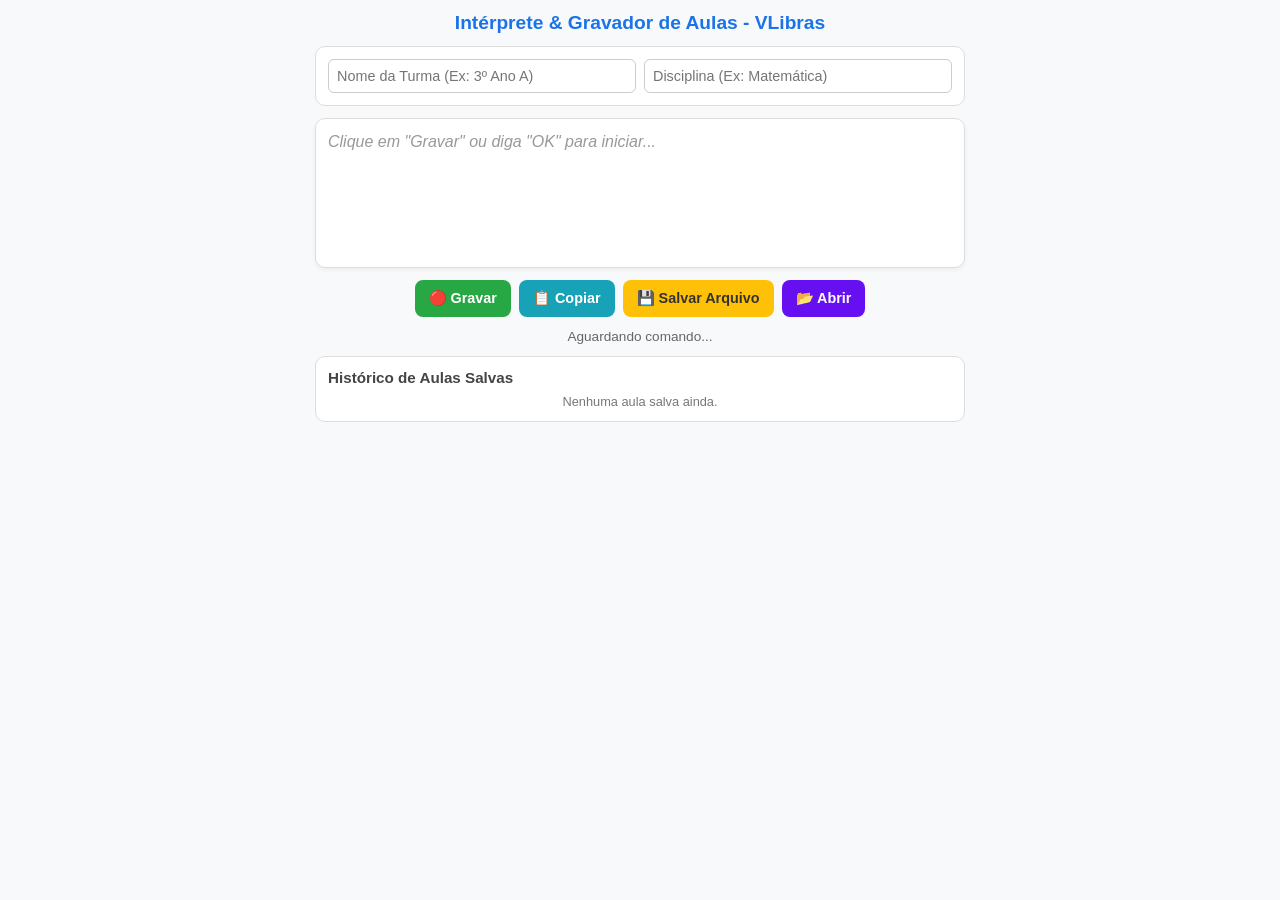
<file: index-1.html>
<!DOCTYPE html>
<html lang="pt-BR">
<head>
    <meta charset="UTF-8">
    <meta name="viewport" content="width=device-width, initial-scale=1.0">
    <title>Intérprete & Gravador de Aulas - VLibras</title>
    <style>
        * {
            box-sizing: border-box;
            margin: 0;
            padding: 0;
            font-family: -apple-system, BlinkMacSystemFont, "Segoe UI", Roboto, Helvetica, Arial, sans-serif;
        }

        body {
            background-color: #f8f9fa;
            color: #333;
            display: flex;
            flex-direction: column;
            min-height: 100vh;
            padding: 12px;
        }

        header {
            text-align: center;
            margin-bottom: 12px;
        }

        header h1 {
            font-size: 1.2rem;
            color: #1a73e8;
        }

        .container-principal {
            flex: 1;
            display: flex;
            flex-direction: column;
            gap: 12px;
            max-width: 650px;
            width: 100%;
            margin: 0 auto;
        }

        .painel-dados {
            background: #fff;
            padding: 12px;
            border-radius: 10px;
            border: 1px solid #ddd;
            display: grid;
            grid-template-columns: 1fr 1fr;
            gap: 8px;
        }

        .painel-dados input {
            padding: 8px;
            border: 1px solid #ccc;
            border-radius: 6px;
            font-size: 0.9rem;
            width: 100%;
        }

        .caixa-transcricao {
            height: 150px;
            background: #fff;
            border: 1px solid #ddd;
            border-radius: 10px;
            padding: 12px;
            overflow-y: auto;
            font-size: 1rem;
            line-height: 1.4;
            box-shadow: 0 2px 4px rgba(0,0,0,0.05);
        }

        .placeholder-texto {
            color: #999;
            font-style: italic;
        }

        .painel-controle {
            display: flex;
            justify-content: center;
            align-items: center;
            gap: 8px;
            flex-wrap: wrap;
        }

        .btn {
            padding: 10px 14px;
            border: none;
            border-radius: 8px;
            font-size: 0.9rem;
            font-weight: bold;
            cursor: pointer;
            color: white;
            transition: opacity 0.2s;
        }

        .btn:hover { opacity: 0.9; }

        #btn-gravar { background-color: #28a745; }
        #btn-gravar.gravando { background-color: #dc3545; animation: pulse 1.5s infinite; }
        #btn-parar { background-color: #6c757d; display: none; }
        #btn-copiar { background-color: #17a2b8; }
        #btn-salvar { background-color: #ffc107; color: #333; }
        #btn-abrir-arquivo { background-color: #6610f2; }

        @keyframes pulse {
            0% { transform: scale(1); }
            50% { transform: scale(1.03); }
            100% { transform: scale(1); }
        }

        .status-texto {
            text-align: center;
            font-size: 0.85rem;
            color: #666;
        }

        .painel-historico {
            background: #fff;
            border: 1px solid #ddd;
            border-radius: 10px;
            padding: 12px;
            max-height: 180px;
            overflow-y: auto;
        }

        .painel-historico h3 {
            font-size: 0.95rem;
            margin-bottom: 8px;
            color: #444;
        }

        .lista-aulas {
            list-style: none;
            display: flex;
            flex-direction: column;
            gap: 6px;
        }

        .item-aula {
            background: #f1f3f4;
            padding: 8px;
            border-radius: 6px;
            display: flex;
            justify-content: space-between;
            align-items: center;
            font-size: 0.85rem;
        }

        .item-aula .acoes-item {
            display: flex;
            gap: 4px;
        }

        .item-aula button {
            background: #1a73e8;
            color: white;
            border: none;
            padding: 4px 8px;
            border-radius: 4px;
            cursor: pointer;
            font-size: 0.75rem;
        }
    </style>
</head>
<body>

    <header>
        <h1>Intérprete & Gravador de Aulas - VLibras</h1>
    </header>

    <div class="container-principal">
        <div class="painel-dados">
            <input type="text" id="input-turma" placeholder="Nome da Turma (Ex: 3º Ano A)">
            <input type="text" id="input-disciplina" placeholder="Disciplina (Ex: Matemática)">
        </div>

        <div class="caixa-transcricao" id="caixa-texto">
            <span class="placeholder-texto">Clique em "Gravar" ou diga "OK" para iniciar...</span>
        </div>

        <div class="painel-controle">
            <button class="btn" id="btn-gravar">🔴 Gravar</button>
            <button class="btn" id="btn-parar">⏹️ Parar</button>
            <button class="btn" id="btn-copiar">📋 Copiar</button>
            <button class="btn" id="btn-salvar">💾 Salvar Arquivo</button>
            <label class="btn" id="btn-abrir-arquivo" style="cursor: pointer;">
                📂 Abrir <input type="file" id="input-arquivo-local" accept=".txt" style="display: none;">
            </label>
        </div>
        <div class="status-texto" id="status-ouvindo">Aguardando comando...</div>

        <div class="painel-historico">
            <h3>Histórico de Aulas Salvas</h3>
            <ul class="lista-aulas" id="lista-aulas">
                <li style="color: #777; font-size: 0.8rem; text-align: center;">Nenhuma aula salva ainda.</li>
            </ul>
        </div>
    </div>

    <!-- Estrutura oficial do VLibras -->
    <div vw class="enabled">
        <div vw-access-button class="active"></div>
        <div vw-plugin-wrapper>
            <div class="vw-plugin-top-wrapper"></div>
        </div>
    </div>

    <script src="https://vlibras.gov.br/app/vlibras-plugin.js"></script>
    <script>
        // Inicializa o widget do VLibras
        new window.VLibras.Widget('https://vlibras.gov.br/app');

        const btnGravar = document.getElementById('btn-gravar');
        const btnParar = document.getElementById('btn-parar');
        const btnCopiar = document.getElementById('btn-copiar');
        const btnSalvar = document.getElementById('btn-salvar');
        const inputArquivoLocal = document.getElementById('input-arquivo-local');
        const statusOuvindo = document.getElementById('status-ouvindo');
        const caixaTexto = document.getElementById('caixa-texto');
        const inputTurma = document.getElementById('input-turma');
        const inputDisciplina = document.getElementById('input-disciplina');
        const listaAulas = document.getElementById('lista-aulas');

        let textoAcumulado = "";
        let recognition = null;
        let gravando = false;
        let threadTraducaoAtiva = null;
        let ultimoTextoEnviadoVLibras = "";

        const SpeechRecognition = window.SpeechRecognition || window.webkitSpeechRecognition;

        if (!SpeechRecognition) {
            alert("Seu navegador não suporta reconhecimento de voz. Utilize o Google Chrome.");
        } else {
            recognition = new SpeechRecognition();
            recognition.lang = 'pt-BR';
            recognition.continuous = true;
            recognition.interimResults = true;

            recognition.onstart = () => {
                gravando = true;
                btnGravar.classList.add('gravando');
                btnGravar.textContent = "Gravando...";
                btnParar.style.display = "inline-block";
                statusOuvindo.textContent = "Ouvindo e traduzindo em segundo plano... (Diga 'OK pare' para encerrar)";
                
                // Inicia a thread de leitura automática contínua para o VLibras
                iniciarThreadTraducao();
            };

            recognition.onresult = (event) => {
                let transcricaoAtual = '';
                for (let i = event.resultIndex; i < event.results.length; i++) {
                    transcricaoAtual += event.results[i][0].transcript;
                }

                let textoMinusculo = transcricaoAtual.toLowerCase();
                if (textoMinusculo.includes("ok pare") || textoMinusculo.includes("pare")) {
                    pararGravacao();
                    return;
                }

                let textoFinalExibicao = textoAcumulado + " " + transcricaoAtual;
                caixaTexto.innerHTML = `<p>${textoFinalExibicao}</p>`;
                caixaTexto.scrollTop = caixaTexto.scrollHeight;
            };

            recognition.onerror = (event) => {
                console.error("Erro de áudio:", event.error);
            };

            recognition.onend = () => {
                if (gravando) {
                    try { recognition.start(); } catch(e) {}
                }
            };
        }

        // Thread em segundo plano que envia o texto automaticamente para o VLibras processar sem cliques
        function iniciarThreadTraducao() {
            if (threadTraducaoAtiva) clearInterval(threadTraducaoAtiva);
            
            threadTraducaoAtiva = setInterval(() => {
                if (!gravando) {
                    clearInterval(threadTraducaoAtiva);
                    return;
                }
                const textoAtual = caixaTexto.innerText.trim();
                // Envia apenas se houver novo conteúdo gerado
                if (textoAtual && textoAtual !== ultimoTextoEnviadoVLibras && !textoAtual.includes("Clique em")) {
                    ultimoTextoEnviadoVLibras = textoAtual;
                    enviarParaVLibrasEmSegundoPlano(textoAtual);
                }
            }, 1500); // Verifica a cada 1.5 segundos em segundo plano
        }

        function iniciarGravacao() {
            if (!recognition) return;
            try {
                recognition.start();
            } catch(e) {}
        }

        function pararGravacao() {
            if (!recognition) return;
            gravando = false;
            try { recognition.stop(); } catch(e) {}
            if (threadTraducaoAtiva) clearInterval(threadTraducaoAtiva);
            
            textoAcumulado = caixaTexto.innerText;
            btnGravar.classList.remove('gravando');
            btnGravar.textContent = "🔴 Gravar";
            btnParar.style.display = "none";
            statusOuvindo.textContent = "Gravação pausada.";
        }

        btnGravar.addEventListener('click', () => {
            if (!gravando) iniciarGravacao();
        });

        btnParar.addEventListener('click', () => {
            pararGravacao();
        });

        btnCopiar.addEventListener('click', () => {
            navigator.clipboard.writeText(caixaTexto.innerText).then(() => {
                alert("Texto copiado!");
            });
        });

        // Salvar Arquivo (Gera um arquivo .txt físico e salva no histórico)
        btnSalvar.addEventListener('click', () => {
            const turma = inputTurma.value.trim() || "Turma_Geral";
            const disciplina = inputDisciplina.value.trim() || "Disciplina_Geral";
            const conteudo = caixaTexto.innerText.trim();

            if (!conteudo || conteudo.includes("Clique em")) {
                alert("Não há conteúdo para salvar.");
                return;
            }

            const agora = new Date();
            const dataStr = agora.toLocaleDateString('pt-BR').replace(/\//g, '-');
            const horaStr = agora.toLocaleTimeString('pt-BR', {hour: '2-digit', minute:'2-digit'}).replace(/:/g, 'h');
            
            // Formato do nome do arquivo: Data e Hora - Turma - Disciplina
            const nomeBaseArquivo = `${dataStr}_${horaStr} - ${turma} - ${disciplina}`;

            // 1. Baixar o arquivo .txt fisicamente para o dispositivo
            const blob = new Blob([conteudo], { type: 'text/plain;charset=utf-8' });
            const url = URL.createObjectURL(blob);
            const a = document.createElement('a');
            a.href = url;
            a.download = `${nomeBaseArquivo}.txt`;
            document.body.appendChild(a);
            a.click();
            document.body.removeChild(a);
            URL.revokeObjectURL(url);

            // 2. Salvar no histórico local do app
            const aulaSalva = {
                id: Date.now(),
                nome: `${dataStr} ${horaStr} - ${turma} - ${disciplina}`,
                conteudo: conteudo
            };

            let historico = JSON.parse(localStorage.getItem('historico_aulas') || '[]');
            historico.unshift(aulaSalva);
            localStorage.setItem('historico_aulas', JSON.stringify(historico));

            carregarHistorico();
            alert("Arquivo salvo e baixado com sucesso!");
        });

        // Abrir Arquivo de texto local (.txt) salvo anteriormente
        inputArquivoLocal.addEventListener('change', (event) => {
            const arquivo = event.target.files[0];
            if (!arquivo) return;

            const reader = new FileReader();
            reader.onload = function(e) {
                const textoLido = e.target.result;
                caixaTexto.innerHTML = `<p>${textoLido}</p>`;
                textoAcumulado = textoLido;
                
                // Dispara a leitura automática no VLibras do arquivo aberto
                enviarParaVLibrasEmSegundoPlano(textoLido);
                alert("Arquivo carregado com sucesso!");
            };
            reader.readAsText(arquivo);
            inputArquivoLocal.value = ""; // Reseta o input
        });

        function carregarHistorico() {
            const historico = JSON.parse(localStorage.getItem('historico_aulas') || '[]');
            listaAulas.innerHTML = "";

            if (historico.length === 0) {
                listaAulas.innerHTML = `<li style="color: #777; font-size: 0.8rem; text-align: center;">Nenhuma aula salva ainda.</li>`;
                return;
            }

            historico.forEach(aula => {
                const li = document.createElement('li');
                li.className = 'item-aula';
                li.innerHTML = `
                    <span>📚 <strong>${aula.nome}</strong></span>
                    <div class="acoes-item">
                        <button onclick="abrirHistorico(${aula.id})">Abrir</button>
                    </div>
                `;
                listaAulas.appendChild(li);
            });
        }

        window.abrirHistorico = function(id) {
            const historico = JSON.parse(localStorage.getItem('historico_aulas') || '[]');
            const aula = historico.find(a => a.id === id);
            if (aula) {
                caixaTexto.innerHTML = `<p>${aula.conteudo}</p>`;
                textoAcumulado = aula.conteudo;
                enviarParaVLibrasEmSegundoPlano(aula.conteudo);
                window.scrollTo({ top: 0, behavior: 'smooth' });
            }
        };

        // Injeta e força a leitura no VLibras de forma totalmente automatizada em segundo plano
        function enviarParaVLibrasEmSegundoPlano(texto) {
            const inputVLibras = document.querySelector('.vpw-text-input') || document.querySelector('textarea');
            if (inputVLibras) {
                inputVLibras.value = texto;
                inputVLibras.dispatchEvent(new Event('input', { bubbles: true }));

                const botaoTraduzir = document.querySelector('.vpw-translate-button') || document.querySelector('button[type="submit"]');
                if (botaoTraduzir) {
                    botaoTraduzir.click();
                }
            }
        }

        carregarHistorico();
    </script>
</body>
</html>
</file>
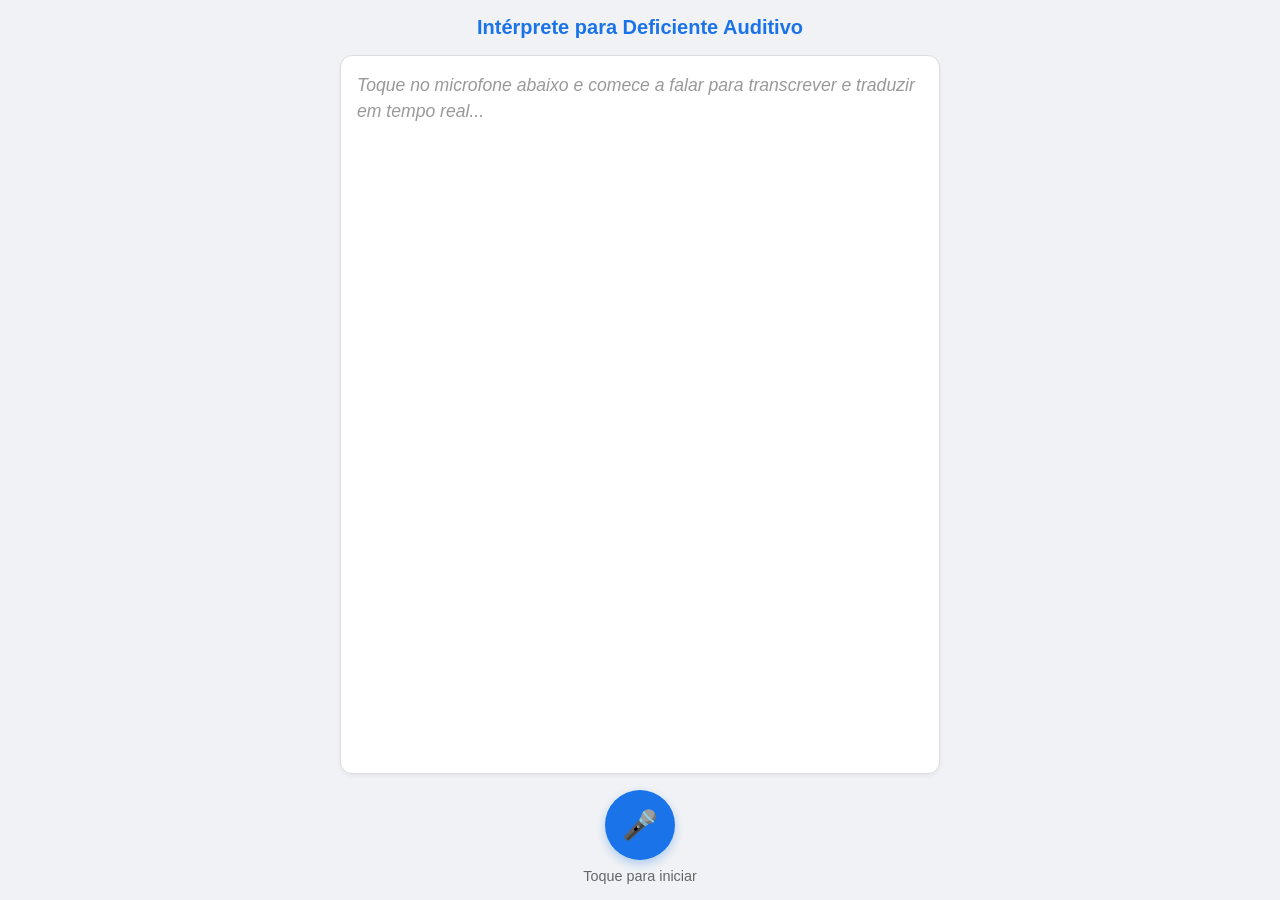
<file: indexL.html>
<!DOCTYPE html>
<html lang="pt-BR">
<head>
    <meta charset="UTF-8">
    <meta name="viewport" content="width=device-width, initial-scale=1.0">
    <title>Intérprete VLibras Móvel</title>
    <style>
        * {
            box-sizing: border-box;
            margin: 0;
            padding: 0;
            font-family: -apple-system, BlinkMacSystemFont, "Segoe UI", Roboto, Helvetica, Arial, sans-serif;
        }

        body {
            background-color: #f0f2f5;
            color: #333;
            display: flex;
            flex-direction: column;
            height: 100vh;
            padding: 16px;
        }

        header {
            text-align: center;
            margin-bottom: 16px;
        }

        header h1 {
            font-size: 1.25rem;
            color: #1a73e8;
        }

        .container-principal {
            flex: 1;
            display: flex;
            flex-direction: column;
            gap: 16px;
            max-width: 600px;
            width: 100%;
            margin: 0 auto;
        }

        /* Caixa onde aparece o texto falado */
        .caixa-transcricao {
            flex: 1;
            background: #fff;
            border: 1px solid #ddd;
            border-radius: 12px;
            padding: 16px;
            overflow-y: auto;
            font-size: 1.1rem;
            line-height: 1.5;
            box-shadow: 0 2px 4px rgba(0,0,0,0.05);
            display: flex;
            flex-direction: column;
            justify-content: flex-start;
        }

        .placeholder-texto {
            color: #999;
            font-style: italic;
        }

        /* Botão de Gravação (Microfone) */
        .painel-controle {
            display: flex;
            flex-direction: column;
            align-items: center;
            gap: 8px;
        }

        #btn-ouvir {
            background-color: #1a73e8;
            color: white;
            border: none;
            border-radius: 50px;
            width: 70px;
            height: 70px;
            font-size: 1.8rem;
            cursor: pointer;
            box-shadow: 0 4px 10px rgba(26, 115, 232, 0.3);
            display: flex;
            align-items: center;
            justify-content: center;
            transition: all 0.2s ease;
        }

        #btn-ouvir.ouvindo {
            background-color: #ea4335;
            animation: pulse 1.5s infinite;
            box-shadow: 0 4px 10px rgba(234, 67, 53, 0.4);
        }

        @keyframes pulse {
            0% { transform: scale(1); }
            50% { transform: scale(1.05); }
            100% { transform: scale(1); }
        }

        .status-texto {
            font-size: 0.9rem;
            color: #666;
            font-weight: 500;
        }
    </style>
</head>
<body>

    <header>
        <h1>Intérprete para Deficiente Auditivo</h1>
    </header>

    <div class="container-principal">
        <!-- Caixa de Texto Transcrita -->
        <div class="caixa-transcricao" id="caixa-texto">
            <span class="placeholder-texto">Toque no microfone abaixo e comece a falar para transcrever e traduzir em tempo real...</span>
        </div>

        <!-- Botão de Ação do Microfone -->
        <div class="painel-controle">
            <button id="btn-ouvir" title="Ouvir fala">🎤</button>
            <span class="status-texto" id="status-ouvindo">Toque para iniciar</span>
        </div>
    </div>

    <!-- Estrutura nativa oficial do VLibras -->
    <div vw class="enabled">
        <div vw-access-button class="active"></div>
        <div vw-plugin-wrapper>
            <div class="vw-plugin-top-wrapper"></div>
        </div>
    </div>

    <!-- Scripts Oficiais e Lógica -->
    <script src="https://vlibras.gov.br/app/vlibras-plugin.js"></script>
    <script>
        // Inicializa o widget do VLibras
        new window.VLibras.Widget('https://vlibras.gov.br/app');

        const btnOuvir = document.getElementById('btn-ouvir');
        const statusOuvindo = document.getElementById('status-ouvindo');
        const caixaTexto = document.getElementById('caixa-texto');

        // Configuração da API de Reconhecimento de Fala nativa do navegador (SpeechRecognition)
        const SpeechRecognition = window.SpeechRecognition || window.webkitSpeechRecognition;
        
        if (!SpeechRecognition) {
            alert("Seu navegador não suporta reconhecimento de voz. Tente usar o Google Chrome no celular.");
        } else {
            const recognition = new SpeechRecognition();
            recognition.lang = 'pt-BR';
            recognition.continuous = true;
            recognition.interimResults = true;

            let gravando = false;

            btnOuvir.addEventListener('click', () => {
                if (!gravando) {
                    recognition.start();
                } else {
                    recognition.stop();
                }
            });

            recognition.onstart = () => {
                gravando = true;
                btnOuvir.classList.add('ouvindo');
                statusOuvindo.textContent = "Ouvindo... Fale agora";
                caixaTexto.innerHTML = ""; // Limpa a caixa ao iniciar nova escuta
            };

            recognition.onresult = (event) => {
                let transcricaoInterina = '';
                let transcricaoFinal = '';

                for (let i = event.resultIndex; i < event.results.length; i++) {
                    const texto = event.results[i][0].transcript;
                    if (event.results[i].isFinal) {
                        transcricaoFinal += texto + ' ';
                    } else {
                        transcricaoInterina += texto;
                    }
                }

                // Exibe o texto na caixa do celular
                const textoCompleto = transcricaoFinal || transcricaoInterina;
                if (textoCompleto) {
                    caixaTexto.innerHTML = `<p>${textoCompleto}</p>`;
                    caixaTexto.scrollTop = caixaTexto.scrollHeight;

                    // Envia automaticamente para o campo de texto oculto/gerenciado do VLibras traduzir
                    enviarParaVLibras(textoCompleto);
                }
            };

            recognition.onerror = (event) => {
                console.error("Erro no reconhecimento de voz:", event.error);
                statusOuvindo.textContent = "Erro ao ouvir. Tente novamente.";
            };

            recognition.onend = () => {
                gravando = false;
                btnOuvir.classList.remove('ouvindo');
                statusOuvindo.textContent = "Toque para iniciar";
            };
        }

        // Função que injeta o texto reconhecido no input interno do plugin do VLibras
        function enviarParaVLibras(texto) {
            const inputVLibras = document.querySelector('.vpw-text-input') || document.querySelector('textarea');
            if (inputVLibras) {
                inputVLibras.value = texto;
                inputVLibras.dispatchEvent(new Event('input', { bubbles: true }));

                const botaoTraduzir = document.querySelector('.vpw-translate-button') || document.querySelector('button[type="submit"]');
                if (botaoTraduzir) {
                    botaoTraduzir.click();
                }
            }
        }
    </script>
</body>
</html>
</file>
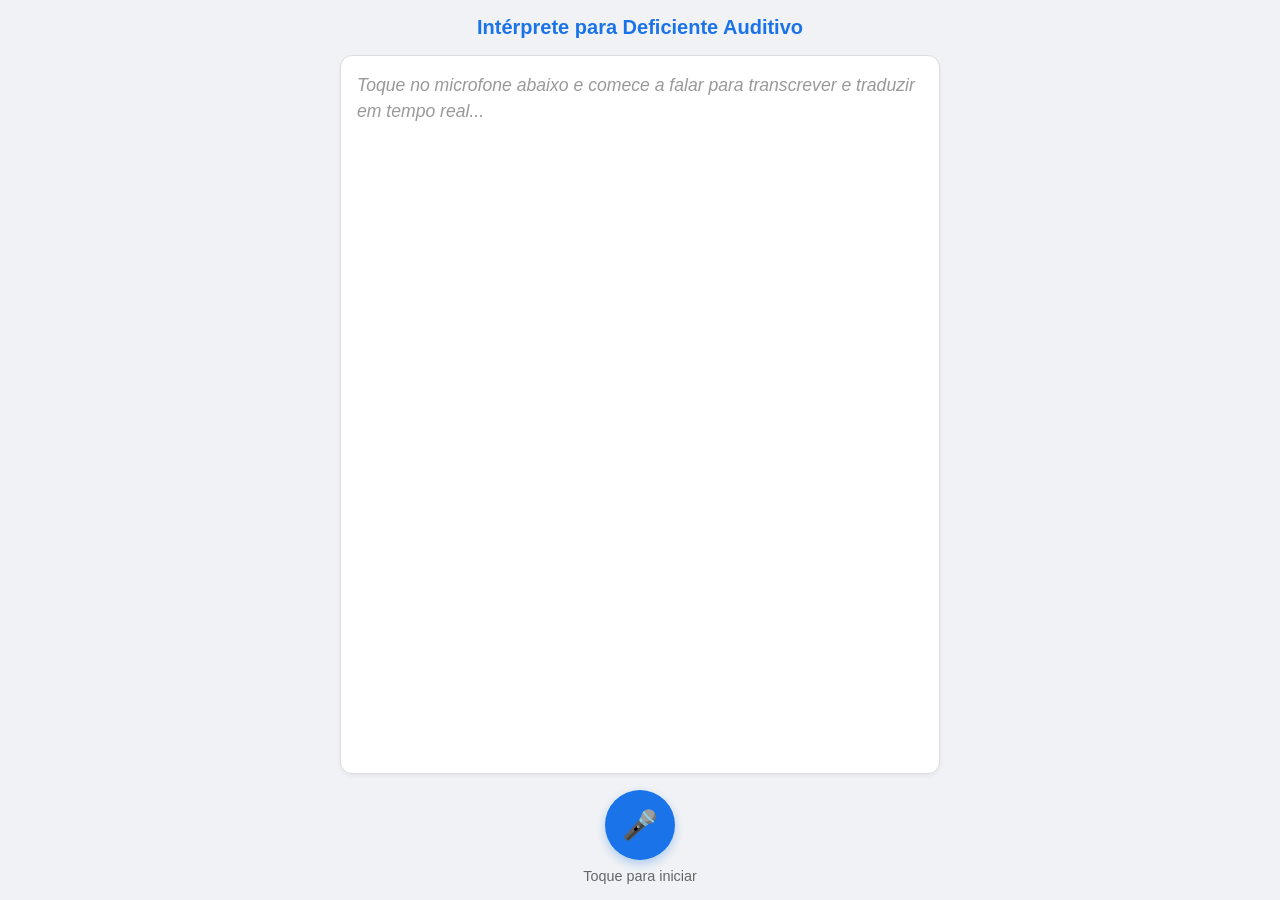
<file: indexVL.html>
<!DOCTYPE html>
<html lang="pt-BR">
<head>
    <meta charset="UTF-8">
    <meta name="viewport" content="width=device-width, initial-scale=1.0">
    <title>Intérprete VLibras Móvel</title>
    <style>
        * {
            box-sizing: border-box;
            margin: 0;
            padding: 0;
            font-family: -apple-system, BlinkMacSystemFont, "Segoe UI", Roboto, Helvetica, Arial, sans-serif;
        }

        body {
            background-color: #f0f2f5;
            color: #333;
            display: flex;
            flex-direction: column;
            height: 100vh;
            padding: 16px;
        }

        header {
            text-align: center;
            margin-bottom: 16px;
        }

        header h1 {
            font-size: 1.25rem;
            color: #1a73e8;
        }

        .container-principal {
            flex: 1;
            display: flex;
            flex-direction: column;
            gap: 16px;
            max-width: 600px;
            width: 100%;
            margin: 0 auto;
        }

        /* Caixa onde aparece o texto falado */
        .caixa-transcricao {
            flex: 1;
            background: #fff;
            border: 1px solid #ddd;
            border-radius: 12px;
            padding: 16px;
            overflow-y: auto;
            font-size: 1.1rem;
            line-height: 1.5;
            box-shadow: 0 2px 4px rgba(0,0,0,0.05);
            display: flex;
            flex-direction: column;
            justify-content: flex-start;
        }

        .placeholder-texto {
            color: #999;
            font-style: italic;
        }

        /* Botão de Gravação (Microfone) */
        .painel-controle {
            display: flex;
            flex-direction: column;
            align-items: center;
            gap: 8px;
        }

        #btn-ouvir {
            background-color: #1a73e8;
            color: white;
            border: none;
            border-radius: 50px;
            width: 70px;
            height: 70px;
            font-size: 1.8rem;
            cursor: pointer;
            box-shadow: 0 4px 10px rgba(26, 115, 232, 0.3);
            display: flex;
            align-items: center;
            justify-content: center;
            transition: all 0.2s ease;
        }

        #btn-ouvir.ouvindo {
            background-color: #ea4335;
            animation: pulse 1.5s infinite;
            box-shadow: 0 4px 10px rgba(234, 67, 53, 0.4);
        }

        @keyframes pulse {
            0% { transform: scale(1); }
            50% { transform: scale(1.05); }
            100% { transform: scale(1); }
        }

        .status-texto {
            font-size: 0.9rem;
            color: #666;
            font-weight: 500;
        }
    </style>
</head>
<body>

    <header>
        <h1>Intérprete para Deficiente Auditivo</h1>
    </header>

    <div class="container-principal">
        <!-- Caixa de Texto Transcrita -->
        <div class="caixa-transcricao" id="caixa-texto">
            <span class="placeholder-texto">Toque no microfone abaixo e comece a falar para transcrever e traduzir em tempo real...</span>
        </div>

        <!-- Botão de Ação do Microfone -->
        <div class="painel-controle">
            <button id="btn-ouvir" title="Ouvir fala">🎤</button>
            <span class="status-texto" id="status-ouvindo">Toque para iniciar</span>
        </div>
    </div>

    <!-- Estrutura nativa oficial do VLibras -->
    <div vw class="enabled">
        <div vw-access-button class="active"></div>
        <div vw-plugin-wrapper>
            <div class="vw-plugin-top-wrapper"></div>
        </div>
    </div>

    <!-- Scripts Oficiais e Lógica -->
    <script src="https://vlibras.gov.br/app/vlibras-plugin.js"></script>
    <script>
        // Inicializa o widget do VLibras
        new window.VLibras.Widget('https://vlibras.gov.br/app');

        const btnOuvir = document.getElementById('btn-ouvir');
        const statusOuvindo = document.getElementById('status-ouvindo');
        const caixaTexto = document.getElementById('caixa-texto');

        // Configuração da API de Reconhecimento de Fala nativa do navegador (SpeechRecognition)
        const SpeechRecognition = window.SpeechRecognition || window.webkitSpeechRecognition;
        
        if (!SpeechRecognition) {
            alert("Seu navegador não suporta reconhecimento de voz. Tente usar o Google Chrome no celular.");
        } else {
            const recognition = new SpeechRecognition();
            recognition.lang = 'pt-BR';
            recognition.continuous = true;
            recognition.interimResults = true;

            let gravando = false;

            btnOuvir.addEventListener('click', () => {
                if (!gravando) {
                    recognition.start();
                } else {
                    recognition.stop();
                }
            });

            recognition.onstart = () => {
                gravando = true;
                btnOuvir.classList.add('ouvindo');
                statusOuvindo.textContent = "Ouvindo... Fale agora";
                caixaTexto.innerHTML = ""; // Limpa a caixa ao iniciar nova escuta
            };

            recognition.onresult = (event) => {
                let transcricaoInterina = '';
                let transcricaoFinal = '';

                for (let i = event.resultIndex; i < event.results.length; i++) {
                    const texto = event.results[i][0].transcript;
                    if (event.results[i].isFinal) {
                        transcricaoFinal += texto + ' ';
                    } else {
                        transcricaoInterina += texto;
                    }
                }

                // Exibe o texto na caixa do celular
                const textoCompleto = transcricaoFinal || transcricaoInterina;
                if (textoCompleto) {
                    caixaTexto.innerHTML = `<p>${textoCompleto}</p>`;
                    caixaTexto.scrollTop = caixaTexto.scrollHeight;

                    // Envia automaticamente para o campo de texto oculto/gerenciado do VLibras traduzir
                    enviarParaVLibras(textoCompleto);
                }
            };

            recognition.onerror = (event) => {
                console.error("Erro no reconhecimento de voz:", event.error);
                statusOuvindo.textContent = "Erro ao ouvir. Tente novamente.";
            };

            recognition.onend = () => {
                gravando = false;
                btnOuvir.classList.remove('ouvindo');
                statusOuvindo.textContent = "Toque para iniciar";
            };
        }

        // Função que injeta o texto reconhecido no input interno do plugin do VLibras
        function enviarParaVLibras(texto) {
            const inputVLibras = document.querySelector('.vpw-text-input') || document.querySelector('textarea');
            if (inputVLibras) {
                inputVLibras.value = texto;
                inputVLibras.dispatchEvent(new Event('input', { bubbles: true }));

                const botaoTraduzir = document.querySelector('.vpw-translate-button') || document.querySelector('button[type="submit"]');
                if (botaoTraduzir) {
                    botaoTraduzir.click();
                }
            }
        }
    </script>
</body>
</html>
</file>
